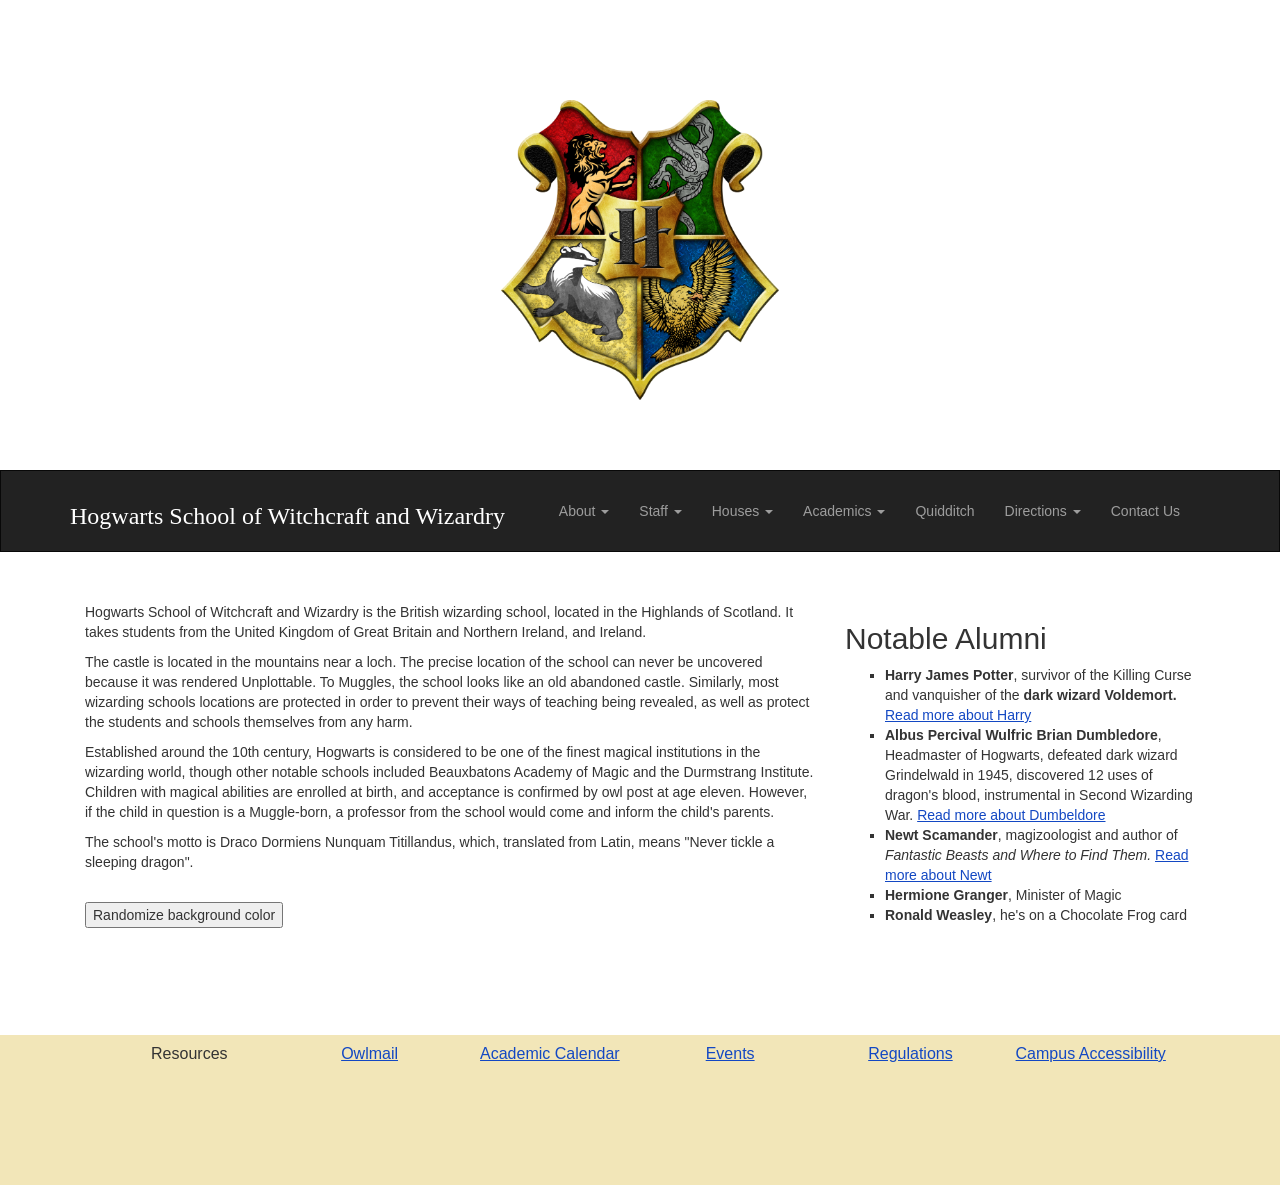
<file: accessibility_challenge/index.html>
<html lang="en">

	<head>
		<meta name="viewport" content="width=device-width, initial-scale=1.0">
		<title>Hogwarts School of Witchcraft and Wizardry</title>
		<link rel="shortcut icon" href="resources/hogwarts.ico" type="image/x-icon">
		<link rel="stylesheet" href="resources/bootstrap.min.css">

		<link rel="stylesheet" href="styles.css">

		<script src="resources/jquery-3.2.1.min.js"></script>
		<script src="resources/bootstrap.min.js"></script>
	</head>

	<body>
		<title>Hogwarts</title>
		<header>
			<div id="header-crest">
				<img src="resources/hogwarts.png" alt="Hogwarts Crest">
			</div>
			<a href="#page-content" id="skip-link">Skip to main content</a>
			<nav class="navbar navbar-inverse" id="main-menu">
			  <div class="container container-fluid">
			    <!-- Brand and toggle get grouped for better mobile display -->
			    <div class="navbar-header">
			      <h1 class="navbar-brand">Hogwarts School of Witchcraft and Wizardry</h1>
			      <button type="button" class="navbar-toggle collapsed" data-toggle="collapse" data-target="#bs-example-navbar-collapse-1" aria-expanded="false">
			        <span class="sr-only">Toggle navigation</span>
			        <span class="icon-bar"></span>
			        <span class="icon-bar"></span>
			        <span class="icon-bar"></span>
			      </button>

			    </div>

			    <!-- Collect the nav links, forms, and other content for toggling -->
			    <div class="collapse navbar-collapse" id="bs-example-navbar-collapse-1">
			      <ul class="nav navbar-nav navbar-right">
			        <li class="dropdown" aria-label="About">
			          <a href="#" class="dropdown-toggle" data-toggle="dropdown" role="button" aria-haspopup="true" aria-expanded="false">About <span class="caret"></span></a>
			          <ul class="dropdown-menu">
			          	<li><a href="#">History</a></li>
			            	<li><a href="#">A letter from the headmistress</a></li>
			          </ul>
			        </li>

			        <li class="dropdown">
			          <a href="#" class="dropdown-toggle" data-toggle="dropdown" role="button" aria-haspopup="true" aria-expanded="false" aria-label="Staff">Staff <span class="caret"></span></a>
			          <ul class="dropdown-menu">
			          	<li><a href="#">Professors</a></li>
			            	<li><a href="#">House Elves</a></li>
			            	<li><a href="#">Groundskeepers</a></li>	    
			          </ul>
			        </li>	        

			        <li class="dropdown">
			          <a href="#" class="dropdown-toggle" data-toggle="dropdown" role="button" aria-haspopup="true" aria-expanded="false" aria-label="Houses">Houses <span class="caret"></span></a>
			          <ul class="dropdown-menu">
			          	<li><a href="#">Gryffindor</a></li>
			           	<li><a href="#">Ravenclaw</a></li>
			            	<li><a href="#">Hufflepuff</a></li>	    
			            	<li><a href="#">Slytherin</a></li>	    
			          </ul>
			        </li>	        

			        <li class="dropdown">
			          <a href="#" class="dropdown-toggle" data-toggle="dropdown" role="button" aria-haspopup="true" aria-expanded="false" aria-label="Academics">Academics <span class="caret"></span></a>
			          <ul class="dropdown-menu">
						<li><a href="#">Transfiguration</a></li>
						<li><a href="#">Potions</a></li>
						<li><a href="#">Charms</a></li>
						<li><a href="#">Defense Against Dark Arts</a></li>
						<li><a href="#">Herbology</a></li>
						<li><a href="#">Astronomy</a></li>
						<li><a href="#">Divination</a></li>
						<li><a href="#">Muggle Studies</a></li>
						<li><a href="#">Arithmancy</a></li>
						<li><a href="#">Care of Magical Creatures</a></li>
						<li><a href="#">History of Magic</a></li>
						<li role="separator" class="divider"></li>
						<li><a href="#" aria-label="Ordinary Wizarding Levels"><abbr title="Ordinary Wizarding Levels">O.W.L.s</abbr></a></li>
						<li><a href="#" aria-label="Nastily Exhausting Wizarding Test">N.E.W.T.s</a></li>
						<li role="separator" class="divider"></li>
						<li><a href="#">Apparition</a></li>
			          </ul>
			        </li>

			        <li><a href="#" aria-label="Quidditch">Quidditch</a></li>

			        <li class="dropdown">
			          <a href="#" class="dropdown-toggle" data-toggle="dropdown" role="button" aria-haspopup="true" aria-expanded="false" aria-label="Directions">Directions <span class="caret"></span></a>
			          <ul class="dropdown-menu">
						<li><a href="#">Hogwarts Express</a></li>
						<li><a href="#">Floo network</a></li>
						<li><a href="#">Portkeys</a></li>
						<li><a href="#">By broom</a></li>
						<li><a href="#">Apparition</a></li>
			          </ul>
			        </li>

			        <li><a href="#" aria-label="Contact Us">Contact Us</a></li>
			      </ul>
			    </div><!-- /.navbar-collapse -->
			  </div><!-- /.container-fluid -->
			</nav>
		</header>

		<div id="page-content" class="container">
			<main class="col-md-8">
				<p>Hogwarts School of Witchcraft and Wizardry is the British wizarding school, located in the Highlands of Scotland. It takes students from the United Kingdom of Great Britain and Northern Ireland, and Ireland.</p>
				<p>The castle is located in the mountains near a loch. The precise location of the school can never be uncovered because it was rendered Unplottable. To Muggles, the school looks like an old abandoned castle. Similarly, most wizarding schools locations are protected in order to prevent their ways of teaching being revealed, as well as protect the students and schools themselves from any harm.</p>
				<p>Established around the 10th century, Hogwarts is considered to be one of the finest magical institutions in the wizarding world, though other notable schools included Beauxbatons Academy of Magic and the Durmstrang Institute. Children with magical abilities are enrolled at birth, and acceptance is confirmed by owl post at age eleven. However, if the child in question is a Muggle-born, a professor from the school would come and inform the child's parents.</p>
				<p>The school's motto is <span lang="la">Draco Dormiens Nunquam Titillandus</span>, which, translated from Latin, means "Never tickle a sleeping dragon".</p>

				<br><button onclick="changeColor()">Randomize background color</button>
			</main>

			<aside class="col-md-4">
				<h2>Notable Alumni</h2>
				<ul type="square">
					<li><strong>Harry James Potter</strong>, survivor of the Killing Curse and vanquisher of the <strong>dark wizard Voldemort.</strong> <a href="#">Read more about Harry</a></li>
					<li><strong>Albus Percival Wulfric Brian Dumbledore</strong>, Headmaster of Hogwarts, defeated dark wizard Grindelwald in 1945, discovered 12 uses of dragon's blood, instrumental in Second Wizarding War. <a href="#">Read more about Dumbeldore</a></li>
					<li><strong>Newt Scamander</strong>, magizoologist and author of <em>Fantastic Beasts and Where to Find Them.</em> <a href="#">Read more about Newt</a></li>
					<li><strong>Hermione Granger</strong>, Minister of Magic</li>
					<li><strong>Ronald Weasley</strong>, he's on a Chocolate Frog card</li>
				</ul>
			</aside>
		</div>



		<footer id="page-footer">
			<div class="container">

				<table border="0" align="center">
					<td class="col-md-2 col-sm-12">Resources</td>
					<td class="col-md-2 col-sm-12"><a href="#" aria-label="Owl mail">Owlmail</a></td>
					<td class="col-md-2 col-sm-12"><a href="#">Academic Calendar</a></td>
					<td class="col-md-2 col-sm-12"><a href="#">Events</a></td>
					<td class="col-md-2 col-sm-12"><a href="#">Regulations</a></td>
					<td class="col-md-2 col-sm-12"><a href="#">Campus Accessibility</a></td>
				</table>

			</div>
		</footer>
	</body>
	<script src="resources/background.js"></script>
</html>
</file>
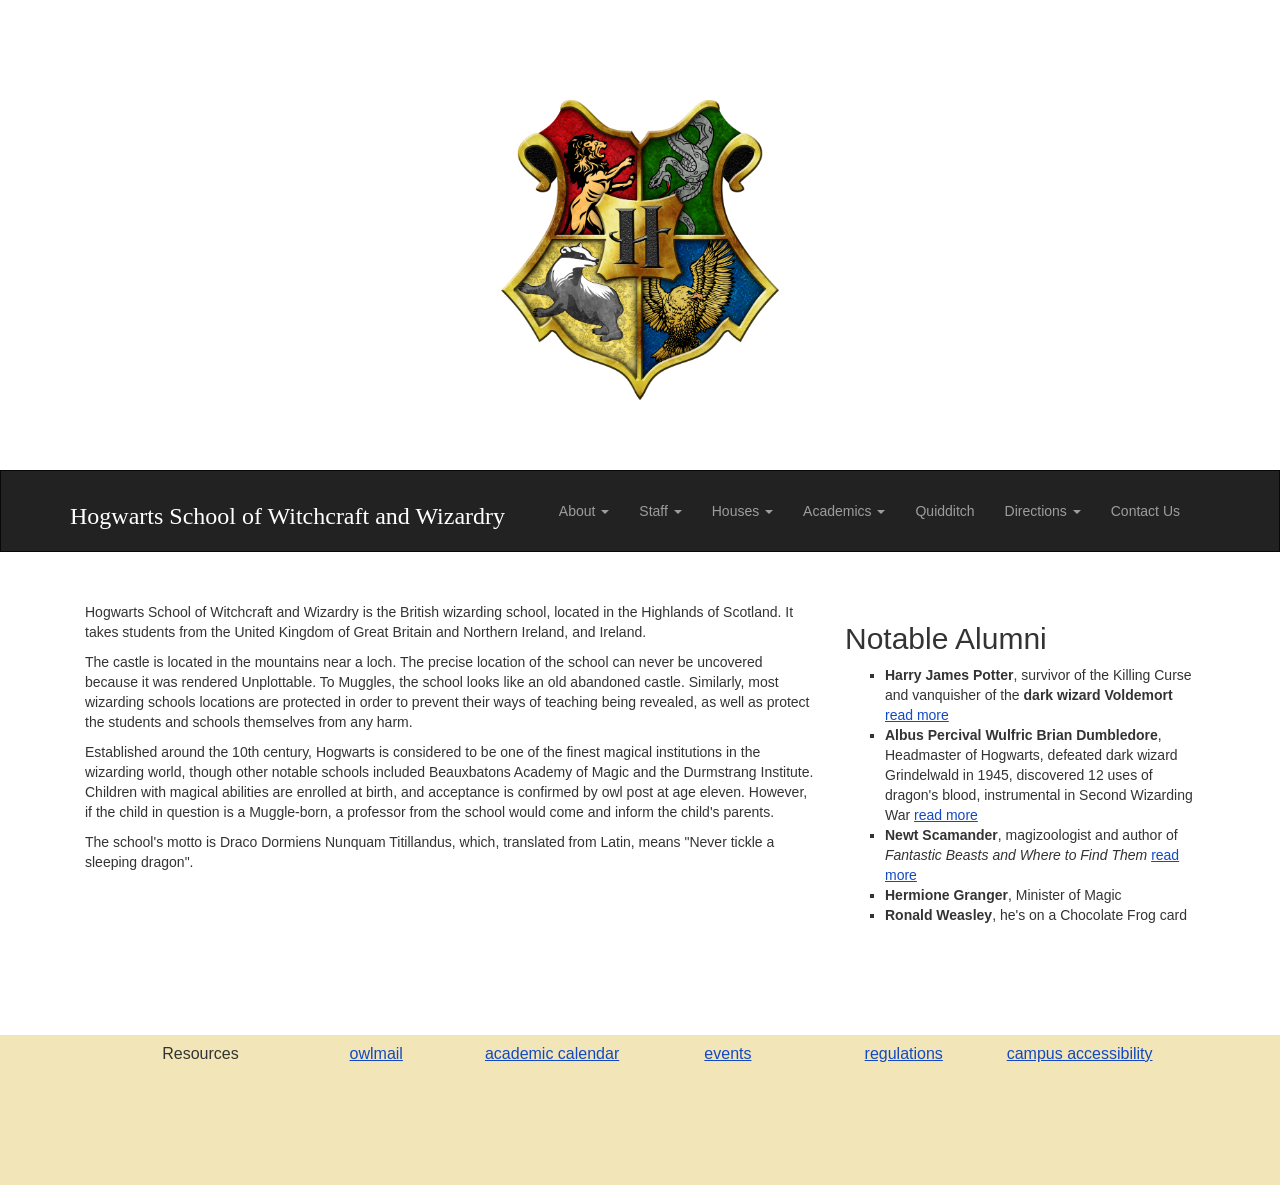
<file: accessibility_challenge/broken.html>
<html>

	<head>
		<meta name="viewport" content="width=device-width, initial-scale=1.0">
		<title>Hogwarts School of Witchcraft and Wizardry</title>
		<link rel="shortcut icon" href="resources/hogwarts.ico" type="image/x-icon">
		<link rel="stylesheet" href="resources/bootstrap.min.css">

		<link rel="stylesheet" href="styles.css">

		<script src="resources/jquery-3.2.1.min.js"></script>
		<script src="resources/bootstrap.min.js"></script>
	</head>

	<body>
		<title>Hogwarts</title>
		<header>
			<div id="header-crest">
				<img src="resources/hogwarts.png">
			</div>
			<a href="#page-content" id="skip-link">Skip to main content</a>
			<nav class="navbar navbar-inverse" id="main-menu">
			  <div class="container container-fluid">
			    <!-- Brand and toggle get grouped for better mobile display -->
			    <div class="navbar-header">
			      <h3 class="navbar-brand">Hogwarts School of Witchcraft and Wizardry</h3>
			      <button type="button" class="navbar-toggle collapsed" data-toggle="collapse" data-target="#bs-example-navbar-collapse-1" aria-expanded="false">
			        <span class="sr-only">Toggle navigation</span>
			        <span class="icon-bar"></span>
			        <span class="icon-bar"></span>
			        <span class="icon-bar"></span>
			      </button>

			    </div>

			    <!-- Collect the nav links, forms, and other content for toggling -->
			    <div class="collapse navbar-collapse" id="bs-example-navbar-collapse-1">
			      <ul class="nav navbar-nav navbar-right">
			        <li class="dropdown">
			          <a href="#" class="dropdown-toggle" data-toggle="dropdown" role="button" aria-haspopup="true" aria-expanded="false">About <span class="caret"></span></a>
			          <ul class="dropdown-menu">
			          	<li><a href="#">History</a></li>
			            <li><a href="#">A letter from the headmistress</a></li>
			          </ul>
			        </li>

			        <li class="dropdown">
			          <a href="#" class="dropdown-toggle" data-toggle="dropdown" role="button" aria-haspopup="true" aria-expanded="false">Staff <span class="caret"></span></a>
			          <ul class="dropdown-menu">
			          	<li><a href="#">Professors</a></li>
			            <li><a href="#">House Elves</a></li>
			            <li><a href="#">Groundskeepers</a></li>	    
			          </ul>
			        </li>	        

			        <li class="dropdown">
			          <a href="#" class="dropdown-toggle" data-toggle="dropdown" role="button" aria-haspopup="true" aria-expanded="false">Houses <span class="caret"></span></a>
			          <ul class="dropdown-menu">
			          	<li><a href="#">Gryffindor</a></li>
			            <li><a href="#">Ravenclaw</a></li>
			            <li><a href="#">Hufflepuff</a></li>	    
			            <li><a href="#">Slytherin</a></li>	    
			          </ul>
			        </li>	        

			        <li class="dropdown">
			          <a href="#" class="dropdown-toggle" data-toggle="dropdown" role="button" aria-haspopup="true" aria-expanded="false">Academics <span class="caret"></span></a>
			          <ul class="dropdown-menu">
						<li><a href="#">Transfiguration</a></li>
						<li><a href="#">Potions</a></li>
						<li><a href="#">Charms</a></li>
						<li><a href="#">Defense Against Dark Arts</a></li>
						<li><a href="#">Herbology</a></li>
						<li><a href="#">Astronomy</a></li>
						<li><a href="#">Divination</a></li>
						<li><a href="#">Muggle Studies</a></li>
						<li><a href="#">Arithmancy</a></li>
						<li><a href="#">Care of Magical Creatures</a></li>
						<li><a href="#">History of Magic</a></li>
						<li role="separator" class="divider"></li>
						<li><a href="#"><abbr title="Ordinary Wizarding Levels">O.W.L.s</abbr></a></li>
						<li><a href="#">N.E.W.T.s</a></li>
						<li role="separator" class="divider"></li>
						<li><a href="#">Apparition</a></li>
			          </ul>
			        </li>

			        <li><a href="#">Quidditch</a></li>

			        <li class="dropdown">
			          <a href="#" class="dropdown-toggle" data-toggle="dropdown" role="button" aria-haspopup="true" aria-expanded="false">Directions <span class="caret"></span></a>
			          <ul class="dropdown-menu">
						<li><a href="#">Hogwarts Express</a></li>
						<li><a href="#">Floo network</a></li>
						<li><a href="#">Portkeys</a></li>
						<li><a href="#">By broom</a></li>
						<li><a href="#">Apparition</a></li>
			          </ul>
			        </li>

			        <li><a href="#">Contact Us</a></li>
			      </ul>
			    </div><!-- /.navbar-collapse -->
			  </div><!-- /.container-fluid -->
			</nav>
		</header>

		<div id="page-content" class="container">
			<main class="col-md-8">
				<p>Hogwarts School of Witchcraft and Wizardry is the British wizarding school, located in the Highlands of Scotland. It takes students from the United Kingdom of Great Britain and Northern Ireland, and Ireland.</p>
				<p>The castle is located in the mountains near a loch. The precise location of the school can never be uncovered because it was rendered Unplottable. To Muggles, the school looks like an old abandoned castle. Similarly, most wizarding schools locations are protected in order to prevent their ways of teaching being revealed, as well as protect the students and schools themselves from any harm.</p>
				<p>Established around the 10th century, Hogwarts is considered to be one of the finest magical institutions in the wizarding world, though other notable schools included Beauxbatons Academy of Magic and the Durmstrang Institute. Children with magical abilities are enrolled at birth, and acceptance is confirmed by owl post at age eleven. However, if the child in question is a Muggle-born, a professor from the school would come and inform the child's parents.</p>
				<p>The school's motto is <span lang="zh">Draco Dormiens Nunquam Titillandus</span>, which, translated from Latin, means "Never tickle a sleeping dragon".</p>
			</main>

			<aside class="col-md-4">
				<h2>Notable Alumni</h2>
				<ul type="square">
					<li><strong>Harry James Potter</strong>, survivor of the Killing Curse and vanquisher of the <b>dark wizard Voldemort</b> <a href="#">read more</a></li>
					<li><strong>Albus Percival Wulfric Brian Dumbledore</strong>, Headmaster of Hogwarts, defeated dark wizard Grindelwald in 1945, discovered 12 uses of dragon's blood, instrumental in Second Wizarding War <a href="#">read more</a></li>
					<li><strong>Newt Scamander</strong>, magizoologist and author of <em>Fantastic Beasts and Where to Find Them</em> <a href="#">read more</a></li>
					<li><strong>Hermione Granger</strong>, Minister of Magic</li>
					<li><strong>Ronald Weasley</strong>, he's on a Chocolate Frog card</li>
			</aside>
		</div>



		<footer id="page-footer">
			<div class="container">

				<table border="0" align="center">
					<td class="col-md-2 col-sm-12">Resources</td>
					<td class="col-md-2 col-sm-12"><a href="#">owlmail</a></td>
					<td class="col-md-2 col-sm-12"><a href="#">academic calendar</a></td>
					<td class="col-md-2 col-sm-12"><a href="#">events</a></td>
					<td class="col-md-2 col-sm-12"><a href="#">regulations</a></td>
					<td class="col-md-2 col-sm-12"><a href="#">campus accessibility</a></td>
				</table>

			</div>
		</footer>
	</body>
</html>
</file>
<file: accessibility_challenge/styles.css>
#header-crest {
	text-align: center;
}
#header-crest img {
	height:300px;
	margin: 100px 0 50px 0;
}
.navbar-brand {
	font-family: 'garamond', serif;
    color: white !important;
    font-size: 24px;
    line-height: 30px;
    margin: 15px 0;
}
#main-menu {
	border-radius:unset;
}
#main-menu .navbar-nav {
	margin: 15px 0;
}
.container {
	max-width:1300px;
}
#page-footer {
	margin-top:100px;
	background:#F2E6B8;
	min-height:150px;
	overflow-x:auto;
}
#page-content {
	margin-top: 50px;
}
#footer-links {
	list-style-type: none;
}
#footer-links li,
#page-footer td {
	text-align:center;
}
#page-footer .container {
	padding-top:10px;
}
#page-footer a,
.col-md-4 a {
	text-decoration:underline;
	color: #1348c3;
}
#skip-link {
	color:white;
}
#skip-link:focus {
	background:blue;
	padding:5px;
}
</file>
